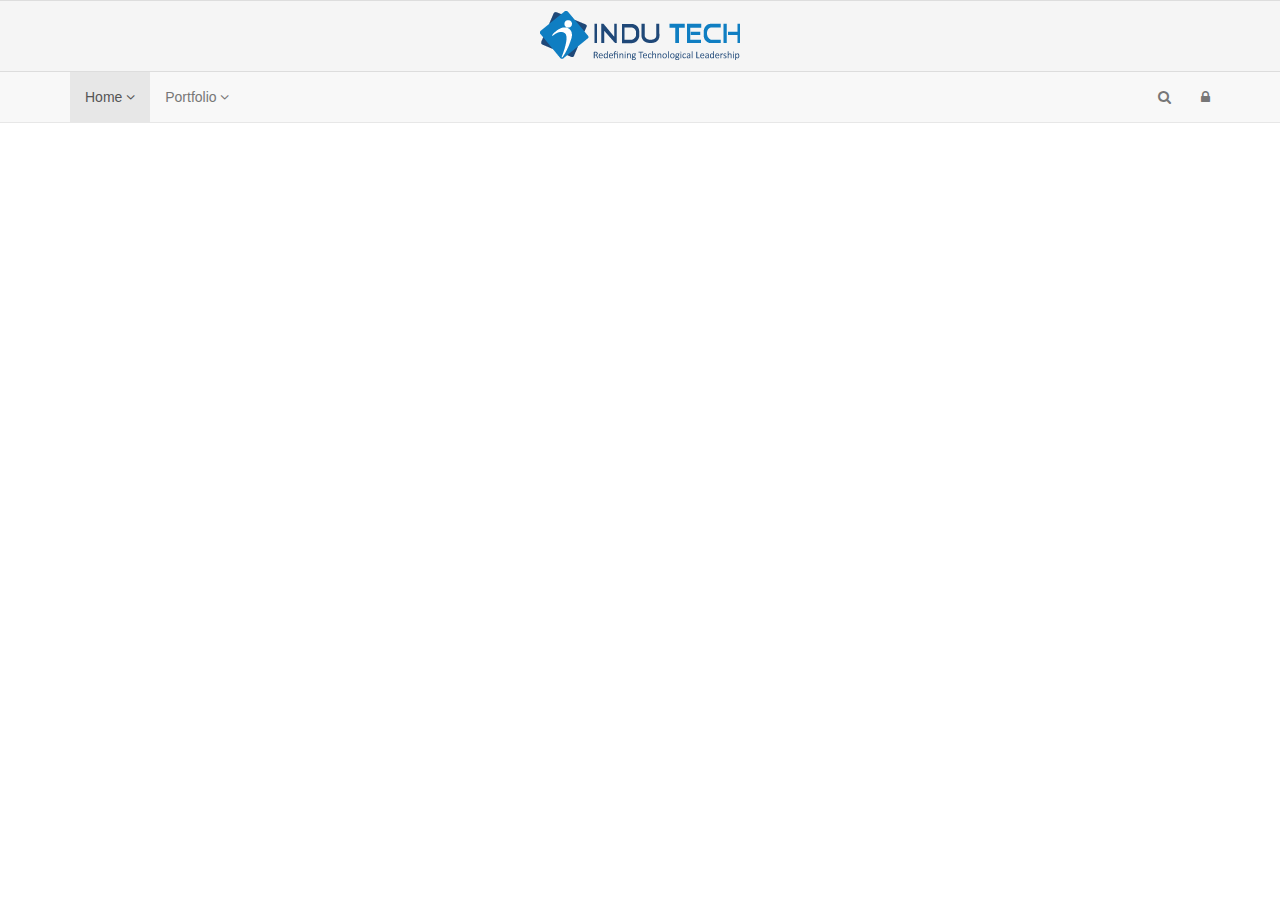
<file: Ecommerce-website/index.html>
<!DOCTYPE html>
<html lang="en">
    <head>
        <meta charset="utf-8">
        <meta http-equiv="X-UA-Compatible" content="IE=edge">
        <meta name="viewport" content="width=device-width, initial-scale=1">
        <title>Ecommerce-Website</title>
        <link href="css/framework/bootstrap/bootstrap.min.css" rel="stylesheet">
        <link href="css/framework/font-awesome/css/font-awesome.min.css" rel="stylesheet">
        <link href="css/project/header.css" rel="stylesheet">
    </head>
    <body>
        <div class="header-center">
            <div class="container text-center">
                <a href="index.html"><img src="images/header/logo.png" alt="ASSAN"></a>

            </div>
        </div>
        <div class="navbar navbar-default navbar-static-top menu-header-center yamm sticky" role="navigation">
            <div class="container">
                <div class="navbar-header">
                    <button type="button" class="navbar-toggle" data-toggle="collapse" data-target=".navbar-collapse">
                        <span class="sr-only">Toggle navigation</span>
                        <span class="icon-bar"></span>
                        <span class="icon-bar"></span>
                        <span class="icon-bar"></span>
                    </button>
<!--                    <a class="navbar-brand" href="index.html"><img src="img/logo.png" alt="ASSAN"></a>-->
                </div>
                <div class="navbar-collapse collapse" style="max-height: 662px;">
                    <ul class="nav navbar-nav">
                        <li class="dropdown active ">
                            <a href="#" class="dropdown-toggle" data-toggle="dropdown">Home <i class="fa fa-angle-down"></i></a>
                            <ul class="dropdown-menu multi-level" role="menu" aria-labelledby="dropdownMenu">
                                <li class="dropdown-submenu">
                                    <a tabindex="-1" href="#">Sliders </a>
                                    <ul class="dropdown-menu">
                                        <li><a href="index.html">Revolution Full-width</a></li>
                                        <li><a href="home-revolution-boxed.html">Revolution Boxed</a></li>
                                        <li><a href="home-revolution-fullscreen.html">Revolution Fullscreen</a></li>
                                        <li><a href="ken-burns.html">Ken burns Slider</a></li>
                                        <li><a href="home-carousel.html">Carousel Slider</a></li>
                                        <li><a href="home-flexslider.html">Flex slider</a></li>               
                                    </ul>
                                </li>
                                <li class="dropdown-submenu">
                                    <a tabindex="-1" href="#">Revolution 5  <span class="label new-label">New</span></a>
                                    <ul class="dropdown-menu">
                                        <li><a href="r5-classic.html">Carousel classic</a></li> 
                                        <li><a href="r5-gym.html">Slider Gym</a></li> 
                                    </ul>
                                </li>
                                <li class="dropdown-submenu">
                                    <a tabindex="-1" href="#">Themes (12+)  <span class="label new-label">New</span></a>
                                      <ul class="dropdown-menu">
                                        <li><a href="../default-template/index.html" target="_blank">Default Template</a></li>
                                        <li><a href="../real-estate/index.html" target="_blank">Real Estate</a></li>
                                        <li><a href="../medical/index.html" target="_blank">Medical Template</a></li>
                                        <li><a href="../e-commerce/index.html" target="_blank">E-commerce</a></li>
                                        <li><a href="../assan-blog/index.html" target="_blank">Blog Template</a></li><li><a href="../assan-education/index.html" target="_blank">Education  Template</a></li>
                                        <li><a href="../one-page/index.html" target="_blank">One page light</a></li>
                                        <li><a href="../one-page/one-page-dark.html" target="_blank">One page Dark</a></li><li><a href="../assan-personal-portfolio/index.html" target="_blank">One page Personal</a></li>                                    
                                        <li><a href="../restaurant/index.html" target="_blank">Restaurant One page light</a></li>
                                        <li><a href="../restaurant/restaurant-one-page-dark.html" target="_blank">Restaurant One page Dark</a></li>
                                        <li><a href="../app-landing/index.html" target="_blank">App landing - I-phone</a></li>
                                        <li><a href="../app-landing/index-android.html" target="_blank">App landing - Android</a></li>                                   
                                        <li><a href="../landing-page/index.html" target="_blank">Landing page <span class="label new-label">New</span></a></li>                              
                                        <li><a href="../minimal-portfolio/index.html" target="_blank">Minimal Portfolio <span class="label new-label">New</span></a></li>
                                    </ul>
                                </li>
                                <li><a href="home-parallax.html">Home - Parallax</a></li>
                                <li><a href="home-video.html">Home -Youtube Video</a></li><li><a href="home-self-video.html">Home - Video(Self-hosted) <span class="label new-label">New</span></a></li>
                                <li><a href="home-boxed.html">Home - Boxed</a></li>
                                <li><a href="home-construction.html">Home - Construction</a></li>
                                <li><a href="home-portfolio.html">Home - Portfolio</a></li>
                                <li><a href="home-events.html">Home - Events</a></li>  
                                <li class="dropdown-submenu">
                                    <a tabindex="-1" href="#">Multi level menu </a>
                                    <ul class="dropdown-menu">
                                        <li><a href="#"> menu level 2</a></li>
                                        <li class="dropdown-submenu">
                                            <a tabindex="-1" href="#">menu level 2 </a>
                                            <ul class="dropdown-menu">
                                                <li><a href="#"> menu level 3</a></li>
                                                <li><a href="#"> menu level 3</a></li>
                                            </ul>
                                        </li>
                                    </ul>
                                </li>
                            </ul>
                        </li>
                        <!--menu home li end here-->
                        <li class="dropdown">
                            <a href="#" class="dropdown-toggle " data-toggle="dropdown">Portfolio <i class="fa fa-angle-down"></i></a>
                            <ul class="dropdown-menu multi-level" role="menu">
                                <li class="dropdown-submenu">
                                    <a tabindex="-1" href="#">Cube Portfolio </a>
                                    <ul class="dropdown-menu">
                                        <li><a href="juicy-portfolio.html"> Juicy Projects</a></li>
                                        <li><a href="cube-fullwidth.html"> Full Width</a></li>
                                        <li><a href="cube-masonry.html"> Masonry</a></li>                         
                                    </ul>
                                </li>
                                <li class="dropdown-submenu">
                                    <a tabindex="-1" href="#">Grid Text Boxed </a>
                                    <ul class="dropdown-menu">
                                        <li><a href="portfolio-2.html"> 2 Columns</a></li>
                                        <li><a href="portfolio-3.html"> 3 Columns</a></li>
                                        <li><a href="portfolio-4.html"> 4 Columns</a></li>                         

                                    </ul>
                                </li>
                                <li class="dropdown-submenu">
                                    <a tabindex="-1" href="#">Grid Boxed </a>
                                    <ul class="dropdown-menu">
                                        <li><a href="grid-portfolio-2-no-text.html">2 Columns</a></li>
                                        <li><a href="grid-portfolio-3-no-text.html">3 Columns</a></li>
                                        <li><a href="grid-portfolio-4-no-text.html">4 Columns</a></li>                         

                                    </ul>
                                </li>
                                <li class="dropdown-submenu">
                                    <a tabindex="-1" href="#">No space Full width </a>
                                    <ul class="dropdown-menu">
                                        <li><a href="portfolio-full-width-2.html">2 columns</a></li>
                                        <li><a href="portfolio-full-width-3.html">3 columns</a></li>
                                        <li><a href="portfolio-full-width-4.html">4 columns</a></li>                         
                                        <li><a href="portfolio-full-width-5.html">5 columns</a></li>
                                    </ul>
                                </li>
                                <li class="dropdown-submenu">
                                    <a tabindex="-1" href="#">No Space Boxed </a>
                                    <ul class="dropdown-menu">
                                        <li><a href="portfolio-no-space-bx-2.html"> 2 Columns</a></li>
                                        <li><a href="portfolio-no-space-bx-3.html"> 3 Columns</a></li>
                                        <li><a href="portfolio-no-space-bx-4.html"> 4 Columns</a></li>                         

                                    </ul>
                                </li>
                                <li class="dropdown-submenu">
                                    <a tabindex="-1" href="#">Portfolio Masonry </a>
                                    <ul class="dropdown-menu">
                                        <li><a href="masonry-portfolio-3.html"> 3 Columns</a></li>
                                        <li><a href="masonry-portfolio-4.html"> 4 Columns</a></li>
                                        <li><a href="masonry-portfolio-full.html"> Full Width</a></li>                         

                                    </ul>
                                </li>
                                <li class="dropdown-submenu">
                                    <a tabindex="-1" href="#">Portfolio Items</a>
                                    <ul class="dropdown-menu">
                                        <li><a href="portfolio-single.html">Single item</a></li>
                                        <li><a href="portfolio-single-2.html">Single item 2</a></li>                                                             
                                    </ul>
                                </li>

                            </ul>
                        </li>
                        <!--menu Portfolio li end here-->
                        <!--<li class="dropdown">
                            <a href="#" class="dropdown-toggle" data-toggle="dropdown">Blog <i class="fa fa-angle-down"></i></a>
                            <ul class="dropdown-menu" role="menu">
                                <li><a href="blog-full.html">Blog - full width</a></li>
                                <li><a href="blog-leftimg.html">Blog - left image</a></li>
                                <li><a href="blog-sidebar.html">Blog - sidebar</a></li>
                                <li><a href="blog-2col.html">Blog - 2 column</a></li>
                                <li><a href="blog-timeline.html">Blog - Timeline</a></li>
                                <li><a href="blog-masonary.html">Blog - Masonry</a></li>
                                <li><a href="blog-single.html">Blog - Single</a></li>
                            </ul>
                        </li>-->
                        <!--menu blog li end here-->
                        <!--<li class="dropdown">
                            <a href="#" class="dropdown-toggle" data-toggle="dropdown">Pages <i class="fa fa-angle-down"></i></a>
                            <ul class="dropdown-menu" role="menu">
                                <li><a href="about.html">About</a></li>
                                <li><a href="me.html">About - Me</a></li>
                                <li><a href="services.html">Services</a></li>
                                <li><a href="team.html">Our Team</a></li>
                                <li><a href="pricing.html">Our Pricing</a></li>                                
                                <li><a href="faq.html">FAQS</a></li> 
                                <li><a href="email-template.html">Email Template</a></li>
                                <li class="dropdown-submenu">
                                    <a tabindex="-1" href="#">Contact </a>
                                    <ul class="dropdown-menu">
                                        <li><a href="contact.html"> Contact default</a></li>
                                        <li><a href="contact-advanced.php">Contact advanced</a></li>
                                        <li><a href="contact-option.php">Contact option</a></li>
                                        <li><a href="contact-flat.php">Contact Flat</a></li>
                                    </ul>
                                </li>                                          
                                <li><a href="search-results.html">Search Results</a></li>                                
                                <li><a href="career.html">Career</a></li>
                                <li><a href="gallery.html">Gallery</a></li>

                                <li><a href="process.html">Our Process</a></li>

                            </ul>
                        </li>-->
                        <!--menu pages li end here-->

                       <!-- <li class="dropdown">
                            <a href="#" class="dropdown-toggle" data-toggle="dropdown">Features  <i class="fa fa-angle-down"></i></a> 
                            <ul class="dropdown-menu">
                                <li class="dropdown-submenu">
                                    <a tabindex="-1" href="#">Headers </a>
                                    <ul class="dropdown-menu">
                                        <li><a href="index.html">Header 1 - Default</a></li>
                                        <li><a href="header-dark.html">Header 2 - dark </a></li>
                                        <li><a href="header-transparent.html">header 3 - transparent </a></li>
                                        <li><a href="header-center-logo.html">header 4 - Logo center </a></li>
                                        <li><a href="header-side-panel.html">header 5 - Side panel </a></li>
                                    </ul>
                                </li> 
                                <li class="dropdown-submenu">
                                    <a tabindex="-1" href="#">Footers </a>
                                    <ul class="dropdown-menu">
                                        <li><a href="index.html">Footer dark - 1</a></li>
                                        <li><a href="footer-2.html">Footer dark - 2</a></li>
                                        <li><a href="footer-3.html">Footer dark - 3 </a></li>
                                        <li><a href="footer-light-1.html">Footer Light - 1</a></li>
                                        <li><a href="footer-light-2.html">Footer Light - 2</a></li>
                                        <li><a href="footer-light-3.html">Footer Light - 3 </a></li>
                                    </ul>
                                </li> 
                                <li class="dropdown-submenu">
                                    <a tabindex="-1" href="#">Page Templates </a>
                                    <ul class="dropdown-menu">
                                        <li><a href="full-width.html">Full Width</a></li>                                                    
                                        <li><a href="left-sidebar.html">Left Sidebar</a></li>
                                        <li><a href="right-sidebar.html">Right sidebar</a></li>
                                        <li><a href="both-sidebar.html">Both Sidebar</a></li>
                                        <li><a href="both-right-sidebar.html">Both Right sidebar</a></li>
                                        <li><a href="both-left-sidebar.html">Both Left Sidebar</a></li>
                                    </ul>
                                </li> 
                                <li class="dropdown-submenu">
                                    <a tabindex="-1" href="#">Coming Soon </a>
                                    <ul class="dropdown-menu">
                                        <li><a href="coming-soon-1.html">Coming soon 1</a></li>                                                    
                                        <li><a href="coming-soon-2.html">Coming soon 2</a></li>
                                        <li><a href="coming-soon-3.html">Coming soon 3</a></li>
                                    </ul>
                                </li> 
                                <li><a href="side-nav.html">side navigation </a></li>
                                <li><a href="maintenance-page.html">Maintenance page </a></li>
                                <li><a href="blank.html">Blank Page</a></li>
                                <li><a href="error.html">Error - 404</a></li>
                                <li><a href="login-ragister.html">Login / Register</a></li>
                                <li><a href="login-ragister-classic.html">Login / Register - Classic </a></li>
                                <li><a href="invoice.html">Invoice</a></li>
                                <li><a href="site-map.html">Site Map</a></li>
                            </ul>
                        </li>--><!--features-->
                      
                        <!--mega menu-->
                        <!--<li class="dropdown yamm-fw">
                            <a href="#" class="dropdown-toggle" data-toggle="dropdown">Shortcodes  <i class="fa fa-angle-down"></i></a>
                            <ul class="dropdown-menu">
                                <li>
                                    <div class="yamm-content">
                                        <div class="row">

                                            <div class="col-sm-3">
                                                <h3 class="heading">Shortcode 1</h3>
                                                <ul class="nav mega-vertical-nav">        

                                                    <li><a href="typography.html"><i class="fa fa-text-height"></i> Typography</a></li>
                                                    <li><a href="grid-system.html"><i class="fa fa-bars"></i> Grid System</a></li>
                                                    <li><a href="testimonials.html"><i class="fa fa-comment-o"></i> testimonials </a></li>
                                                    <li><a href="tabs-accordian.html"><i class="fa fa-table"></i> tabs &amp;  Accordions </a></li>
                                                </ul>

                                            </div>
                                            <div class="col-sm-3">
                                                <h3 class="heading">Shortcode 2 </h3>
                                                <ul class="nav mega-vertical-nav">
                                                    <li><a href="buttons.html"><i class="fa fa-cog"></i> Buttons</a></li>
                                                    <li><a href="social-buttons.html"><i class="fa fa-share"></i> Social Buttons</a></li>
                                                    <li><a href="alerts.html"><i class="fa fa-bell"></i> Alerts </a></li>
                                                    <li><a href="other-elements.html"><i class="fa fa-cogs"></i> Other Elements </a></li>
                                                </ul>
                                            </div>
                                            <div class="col-sm-3">
                                                <h3 class="heading">Shortcode 3</h3>
                                                <ul class="nav mega-vertical-nav">
                                                    <li><a href="font-awesome.html"><i class="fa fa-flag"></i> Font Awesome icons</a></li>                                                   
                                                    <li><a href="pe-icons.html"><i class="pe-7s-like"></i> Pe icons</a></li>   
                                                    <li><a href="carousel-shortcodes.html"><i class="fa fa-sliders"></i> Carousel Sliders </a></li>
                                                    <li><a href="tables.html"><i class="fa fa-table"></i> Tables </a></li>
                                                </ul>
                                            </div>
                                            <div class="col-sm-3">
                                                <h3 class="heading">Shortcode 4</h3>
                                                <ul class="nav mega-vertical-nav">
                                                    <li><a href="pricing-tables.html"><i class="fa fa-usd"></i> Pricing tables</a></li>                                                   
                                                    <li><a href="videos.html"><i class="fa fa-image"></i> Responsive videos</a></li>   
                                                    <li><a href="cta.html"><i class="fa fa-map-pin"></i> call to cations </a></li>
                                                    <li><a href="maps.html"><i class="fa fa-map-marker"></i> Google maps </a></li>
                                                </ul>
                                            </div>
                                        </div>
                                    </div>
                                </li>
                            </ul>
                        </li>--> <!--menu Features li end here-->
                        <!--mega menu end-->    

                       
                    </ul>
                     <ul class="nav navbar-nav navbar-right">
                        
                      
                        <li class="dropdown " data-animate="animated fadeInUp" style="z-index:500;">
                            <a href="#" class="dropdown-toggle " data-toggle="dropdown"><i class="fa fa-search"></i></a>
                            <ul class="dropdown-menu search-dropdown animated fadeInUp">
                                <li id="dropdownForm">
                                    <div class="dropdown-form">
                                        <form class=" form-inline">
                                            <div class="input-group">
                                                <input type="text" class="form-control" placeholder="search...">
                                                <span class="input-group-btn">
                                                    <button class="btn btn-theme-bg" type="button">Go!</button>
                                                </span>
                                            </div><!--input group-->
                                        </form><!--form-->
                                    </div><!--.dropdown form-->
                                </li><!--.drop form search-->
                            </ul><!--.drop menu-->
                        </li> <!--menu search li end here-->
                        <li class="dropdown">
                            <a href="#" class=" dropdown-toggle" data-toggle="dropdown"><i class="fa fa-lock"></i></a>
                            <div class="dropdown-menu dropdown-menu-right dropdown-login-box animated fadeInUp">
                                <form role="form">
                                    <h4>Signin</h4>

                                    <div class="form-group">
                                        <div class="input-group">
                                            <span class="input-group-addon"><i class="fa fa-user"></i></span>
                                            <input type="text" class="form-control" placeholder="Username">
                                        </div>
                                        <br>
                                        <div class="input-group">
                                            <span class="input-group-addon"><i class="fa fa-lock"></i></span>
                                            <input type="password" class="form-control" placeholder="Password">
                                        </div>
                                        <div class="checkbox pull-left">
                                            <label>
                                                <input type="checkbox"> Remember me
                                            </label>
                                        </div>
                                        <a class="btn btn-theme-bg pull-right">Login</a>
                                        <!--                                        <button type="submit" class="btn btn-theme pull-right">Login</button>                 -->
                                        <div class="clearfix"></div>
                                        <hr>
                                        <p>Don't have an account! <a href="#">Register Now</a></p>
                                    </div>
                                </form>
                            </div>
                        </li> <!--menu login li end here-->
                    </ul>

                </div><!--/.nav-collapse -->
            </div><!--container-->
        </div>
     <script src="js/jquery/jquery.min.js"></script>
     <script type="text/javascript" src="js/framework/bootstrap/bootstrap.min.js"></script>
    </body>
</html>
</file>
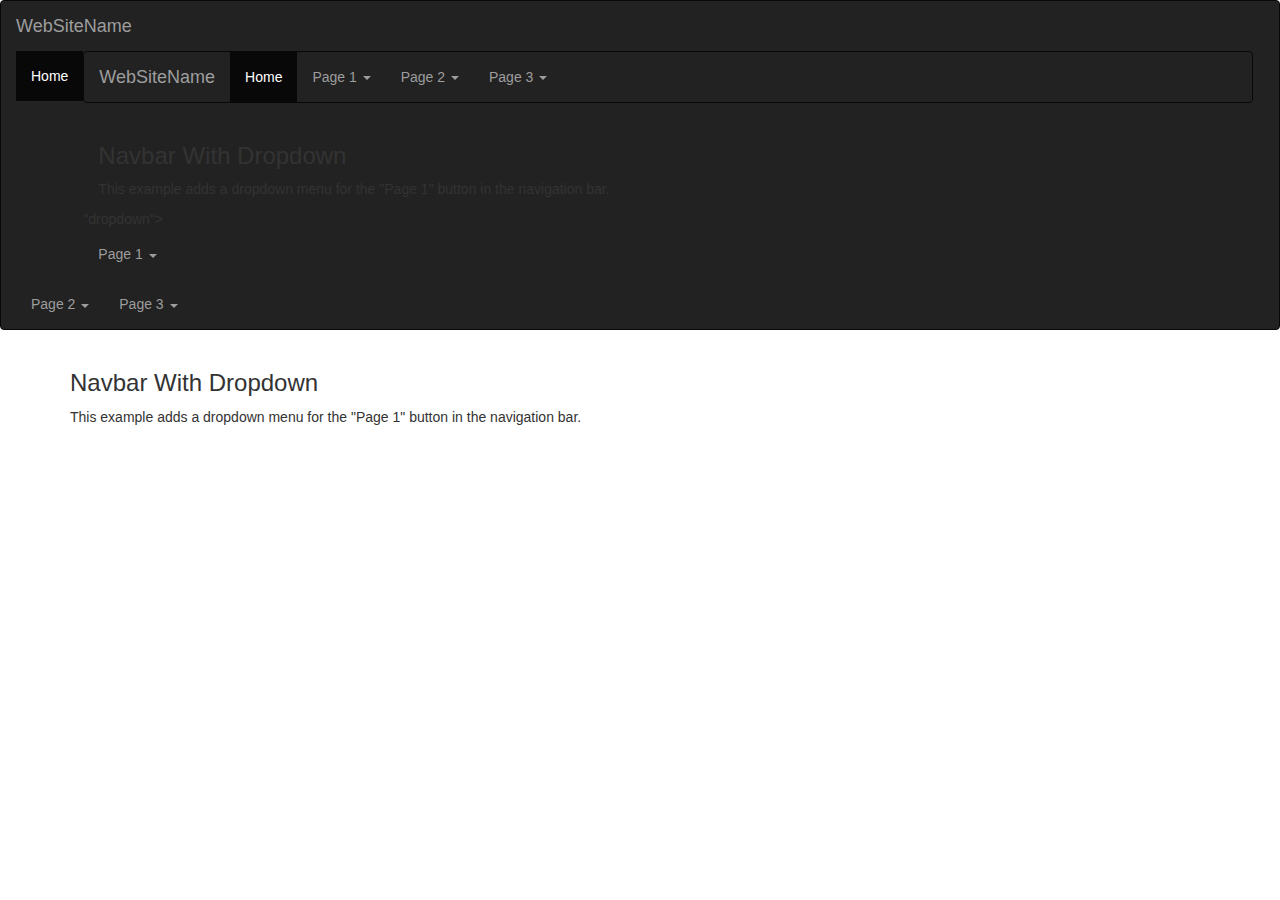
<file: Ecommerce-website/css/project/dropdown Nav.html>
<!DOCTYPE html>
<html lang="en">
<head>
  <title>Bootstrap Example</title>
  <meta charset="utf-8">
  <meta name="viewport" content="width=device-width, initial-scale=1">
  <link rel="stylesheet" href="https://maxcdn.bootstrapcdn.com/bootstrap/3.3.7/css/bootstrap.min.css">
  <script src="https://ajax.googleapis.com/ajax/libs/jquery/3.2.1/jquery.min.js"></script>
  <script src="https://maxcdn.bootstrapcdn.com/bootstrap/3.3.7/js/bootstrap.min.js"></script>
</head>
<body>

<nav class="navbar navbar-inverse">
  <div class="container-fluid">
    <div class="navbar-header">
      <a class="navbar-brand" href="#">WebSiteName</a>
    </div>
    <ul class="nav navbar-nav">
      <li class="active"><a href="#">Home</a></li>
      <li class=<!DOCTYPE html>
<html lang="en">
<head>
  <title>Bootstrap Example</title>
  <meta charset="utf-8">
  <meta name="viewport" content="width=device-width, initial-scale=1">
  <link rel="stylesheet" href="https://maxcdn.bootstrapcdn.com/bootstrap/3.3.7/css/bootstrap.min.css">
  <script src="https://ajax.googleapis.com/ajax/libs/jquery/3.2.1/jquery.min.js"></script>
  <script src="https://maxcdn.bootstrapcdn.com/bootstrap/3.3.7/js/bootstrap.min.js"></script>
</head>
<body>

<nav class="navbar navbar-inverse">
  <div class="container-fluid">
    <div class="navbar-header">
      <a class="navbar-brand" href="#">WebSiteName</a>
    </div>
    <ul class="nav navbar-nav">
      <li class="active"><a href="#">Home</a></li>
      <li class="dropdown"><a class="dropdown-toggle" data-toggle="dropdown" href="#">Page 1 <span class="caret"></span></a>
        <ul class="dropdown-menu">
          <li><a href="#">Page 1-1</a></li>
          <li><a href="#">Page 1-2</a></li>
          <li><a href="#">Page 1-3</a></li>
        </ul>
      </li>
        <li class="dropdown"><a class="dropdown-toggle" data-toggle="dropdown" href="#">Page 2 <span class="caret"></span></a>
            <ul class="dropdown-menu">
              <li><a href="#">Page 2-1</a></li>
              <li><a href="#">Page 2-2</a></li>
              <li><a href="#">Page 2-3</a></li>
            </ul>
      </li>
        <li class="dropdown"><a class="dropdown-toggle" data-toggle="dropdown" href="#">Page 3 <span class="caret"></span></a>
            <ul class="dropdown-menu">
              <li><a href="#">Page 3-1</a></li>
              <li><a href="#">Page 3-2</a></li>
              <li><a href="#">Page 3-3</a></li>
            </ul>
      </li>
    </ul>
  </div>
</nav>
  
<div class="container">
  <h3>Navbar With Dropdown</h3>
  <p>This example adds a dropdown menu for the "Page 1" button in the navigation bar.</p>
</div>

</body>
</html>
"dropdown"><a class="dropdown-toggle" data-toggle="dropdown" href="#">Page 1 <span class="caret"></span></a>
        <ul class="dropdown-menu">
          <li><a href="#">Page 1-1</a></li>
          <li><a href="#">Page 1-2</a></li>
          <li><a href="#">Page 1-3</a></li>
        </ul>
      </li>
        <li class="dropdown"><a class="dropdown-toggle" data-toggle="dropdown" href="#">Page 2 <span class="caret"></span></a>
            <ul class="dropdown-menu">
              <li><a href="#">Page 2-1</a></li>
              <li><a href="#">Page 2-2</a></li>
              <li><a href="#">Page 2-3</a></li>
            </ul>
      </li>
        <li class="dropdown"><a class="dropdown-toggle" data-toggle="dropdown" href="#">Page 3 <span class="caret"></span></a>
            <ul class="dropdown-menu">
              <li><a href="#">Page 3-1</a></li>
              <li><a href="#">Page 3-2</a></li>
              <li><a href="#">Page 3-3</a></li>
            </ul>
      </li>
    </ul>
  </div>
</nav>
  
<div class="container">
  <h3>Navbar With Dropdown</h3>
  <p>This example adds a dropdown menu for the "Page 1" button in the navigation bar.</p>
</div>

</body>
</html>
</file>
<file: Ecommerce-website/css/project/header.css>
.header-center {
    border-top: 1px solid #ddd;
    border-bottom: 1px solid #ddd;
    background-color: #f5f5f5;
    padding: 10px 0;
}
</file>
